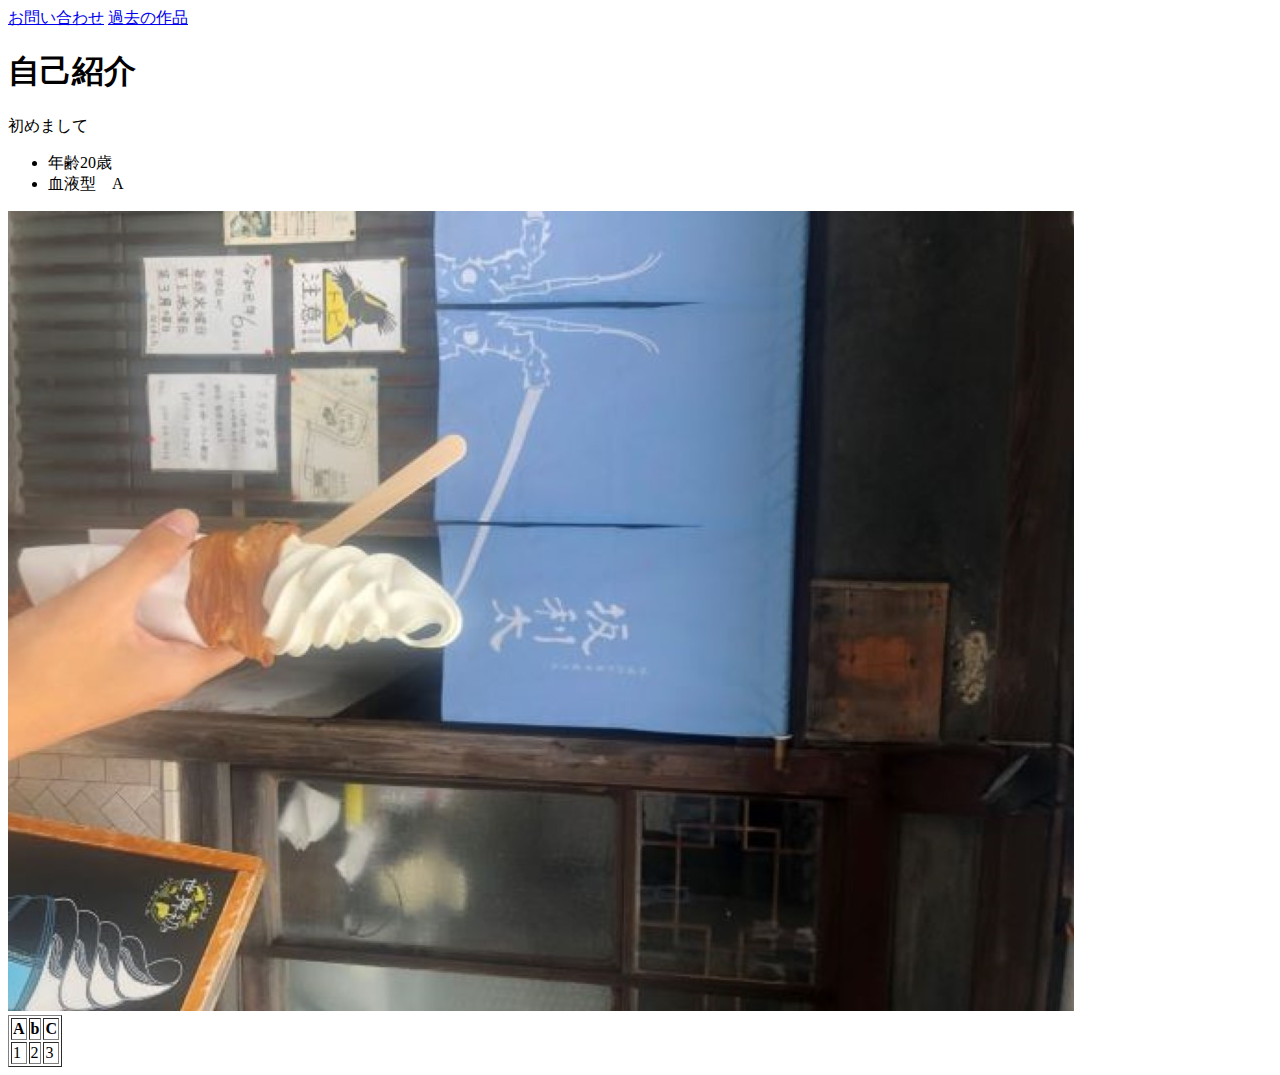
<file: index.html>
<!doctype html>
<html lang="ja">     
 <head>
 <meta charset="UTF-8"> 
     <title>とりあえずなんかやる</title>
 <meta name="description" content="人生初のウェブサイト制作"> 
     <style>header{display: flex;text-align: right}</style>
 </head>
    <header><nav><a href="%E3%83%95%E3%82%A9%E3%83%BC%E3%83%A0%E8%A9%A6%E4%BD%9C.html">お問い合わせ</a>         <a href="style.html">過去の作品</a></nav></header>
     <body>
         <main>
         <h1>自己紹介</h1>
         <p>初めまして</p>
         </main> 

    <ul>
        <li>年齢20歳</li>
        <li>血液型　A</li></ul>
    <img src="IMG_0589.jpg" alt="こんなもの">
         <table border="1">
        <tr><th>A</th>
         <th>b</th>
         <th>C</th>
        </tr>
        <tr><td>1</td>
            <td>2</td>
            <td>3</td>
         </tr>
         </table>
        </body>
    
</html>
</file>
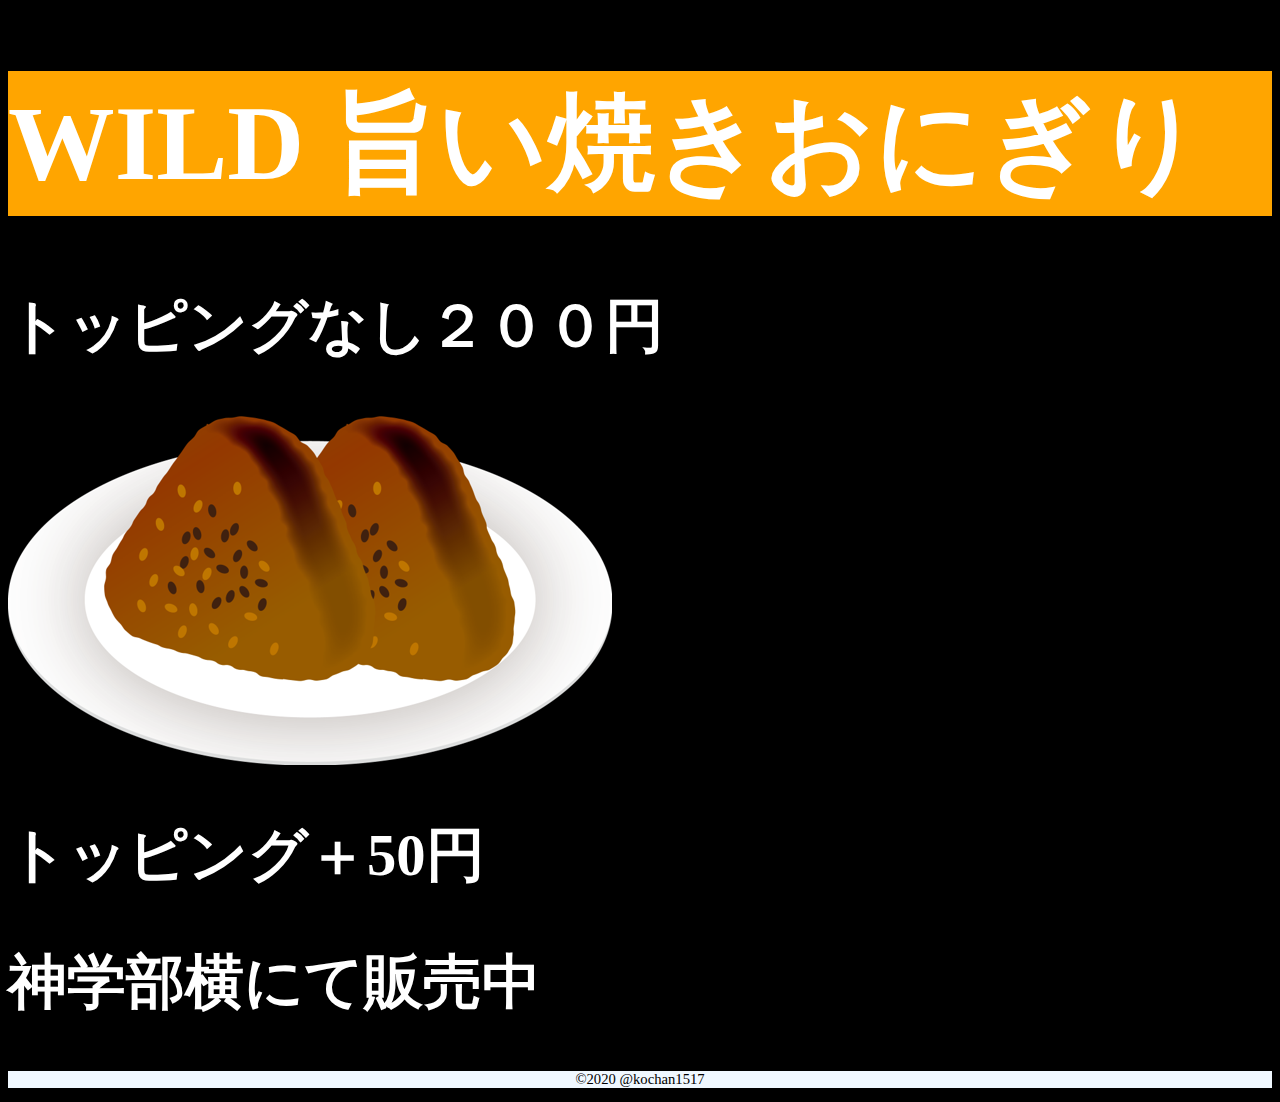
<file: style.html>
<!doctype html>
<html lang="ja">     
 <head>
 <meta charset="UTF-8"> 
     <title>WILD旨い焼きおにぎり</title>
 <meta name="description" content="人生初のウェブサイト制作第2弾"> 
     <link rel="stylesheet" href="design.css">
 </head>
    <body><h1>WILD 旨い焼きおにぎり</h1>
        <h2>トッピングなし２００円</h2><img src="%E5%9B%B3%EF%BC%92.png" alt="おにぎり">
      <h2>トッピング＋50円</h2>
 <h2> 神学部横にて販売中</h2>
        <footer><p>&copy;2020 @kochan1517</p></footer>
    </body>
</html>
</file>
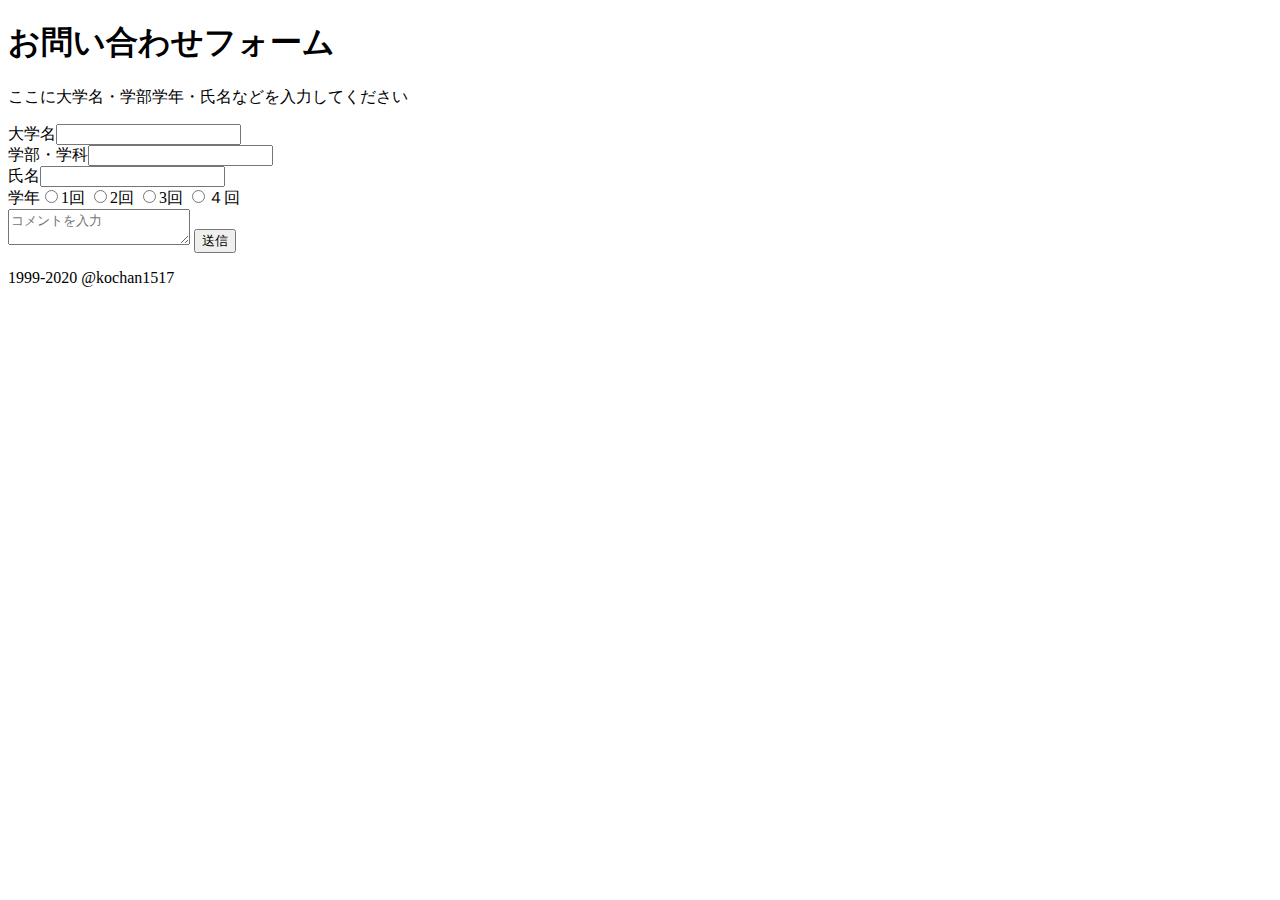
<file: フォーム試作.html>
<!doctype html>
<html lang="ja">     
 <head>
 <meta charset="UTF-8"> 
     <title>問い合わせフォーム</title>
 <meta name="description" content="人生初のウェブサイト制作"> 
 </head>
    <header>
    <h1>お問い合わせフォーム</h1>
    <p>ここに大学名・学部学年・氏名などを入力してください</p>
    </header>
   <main>
    大学名<input type="text"><br>
    学部・学科<input type="text"><br>
       氏名<input type="text"><br>
    学年<input type="radio" name="year" value"1">1回
       <input type="radio" name="year" value"2">2回
       <input type="radio" name="year" value"3">3回
       <input type="radio" name="year" value"4">４回<br>
       <textarea name="message" placeholder="コメントを入力"></textarea>
       <input type="submit" value="送信">
     </main>
    <footer>
    <p>1999-2020 @kochan1517</p>
    </footer>
</file>
<file: design.css>
@charset"UTF-8";
body{background-color: black}
h1{font-size: 80pt;font-family: "HGS行書体";font-weight: bolder;color: white;background-color: orange}
h2{font-size: 44pt;font-family: "ＭＳ Ｐゴシック 本文";font-weight: bolder;color: white}
footer{background-color: aliceblue;text-align: center;font-size: 11pt}
</file>
